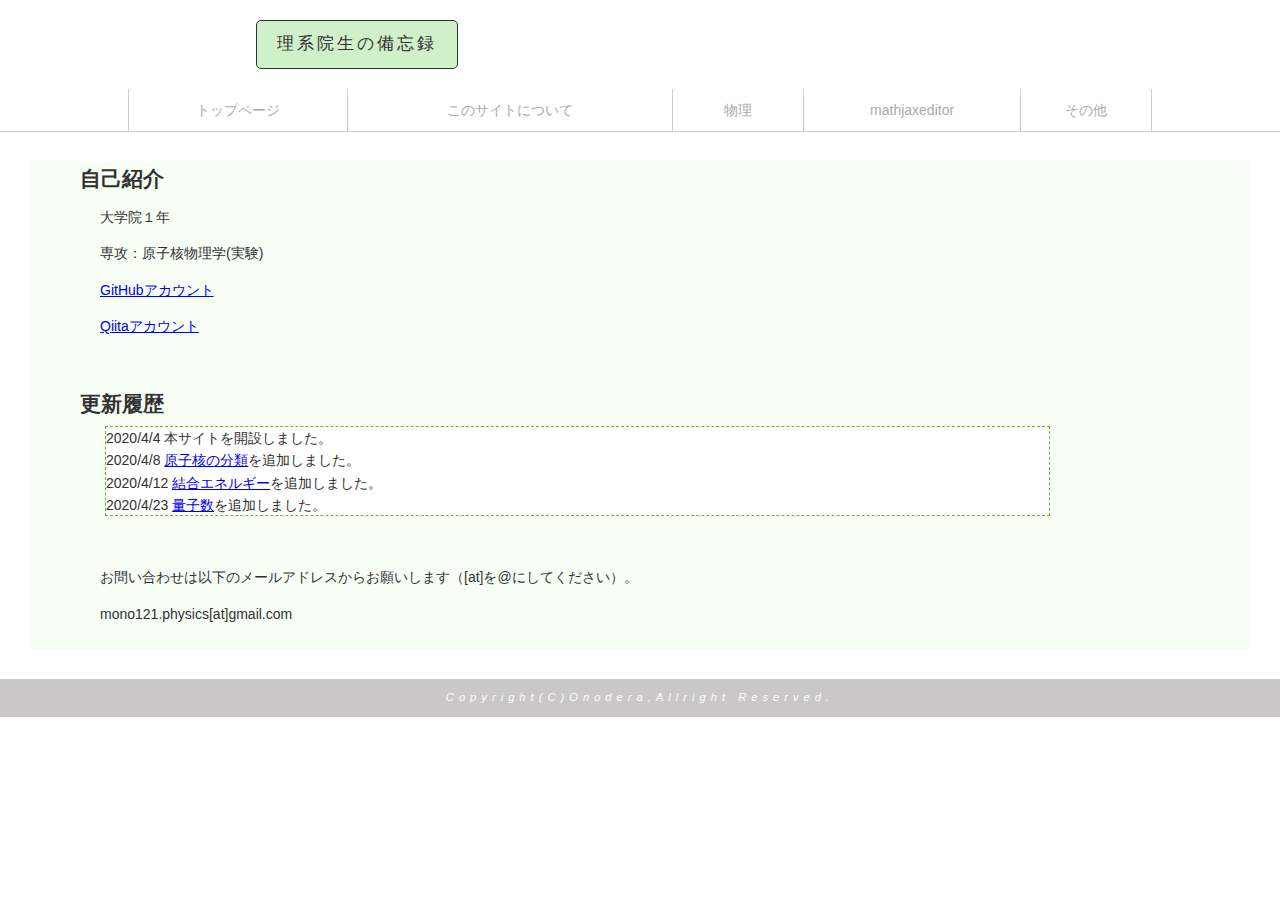
<file: index.html>
<!doctype html>
<html lang="ja">
<head>
<meta charset="UTF-8">
<title>理系院生の備忘録</title>
<link href="css/index.css" rel="stylesheet" type="text/css">
</head>

<body>
  <header>
    <a href="index.html"><h1>理系院生の備忘録</h1></a>
  </header>

  <nav>
    <ul>
      <li ><a href="index.html">トップページ</a></li>
      <li class=”current”><a href="about.html">このサイトについて</a></li>
      <li><a href="physics.html">物理</a></li>
      <li><a href="matheditor/matheditor.html">mathjaxeditor</a></li>
      <li><a href="other.html">その他</a></li>
    </ul>
  </nav>

  <div class=main>
    <h2>自己紹介</h2>
    <p>大学院１年</p>
    <p>専攻：原子核物理学(実験)</p>
    <p><a href="https://github.com/mono121" >GitHubアカウント</a></p>
    <p><a href="https://qiita.com/m0n0" >Qiitaアカウント</a></p>
    <h2 class=history>更新履歴</h2>
    <p class="infobox">
    2020/4/4 本サイトを開設しました。<br>
    2020/4/8 <a href="images/gensikaku.pdf" >原子核の分類</a>を追加しました。<br>
    2020/4/12 <a href="images/mass.pdf" >結合エネルギー</a>を追加しました。<br>
    2020/4/23 <a href="images/ryoushisu.pdf" >量子数</a>を追加しました。<br>
    2020/10/27 その他のページに<a href="other.html" >モジュールのマニュアル</a>を追加しました。
<!--  <a href="images/gauge.pdf" target="_blank">PDFファイルはこちら</a> --> 
    </p>
    <p>お問い合わせは以下のメールアドレスからお願いします（[at]を@にしてください）。</p>
    <p>mono121.physics[at]gmail.com</p>
  </div>

  <footer>
    <address>Copyright(C)Onodera,Allright Reserved.</address>
  </footer>
</body>
</html>
</file>
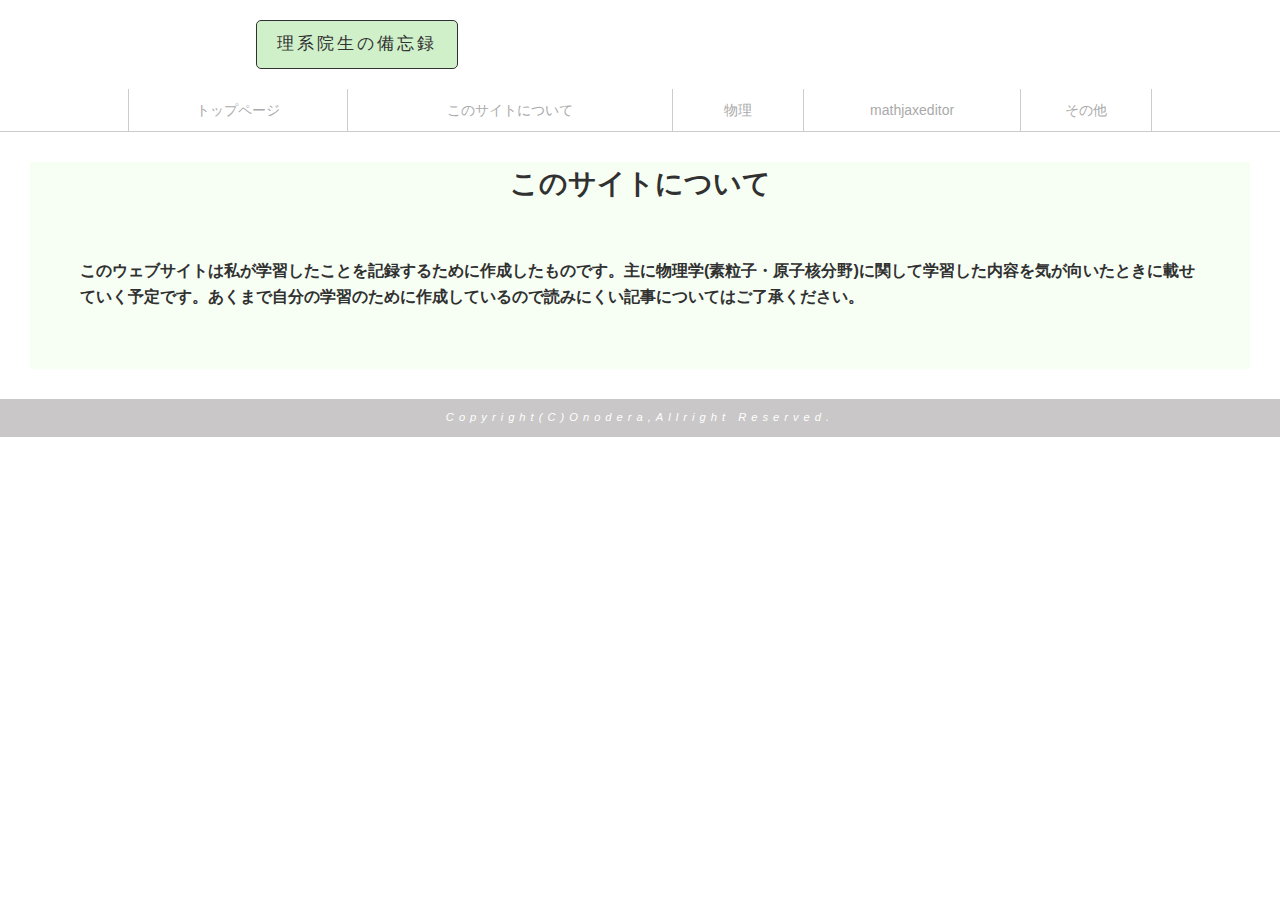
<file: about.html>
<!doctype html>
<html lang="ja">
<head>
<meta charset="UTF-8">
<title>院生日記</title>
<link href="css/about.css" rel="stylesheet" type="text/css">
</head>

<body>
    <header>
        <a href="index.html"><h1>理系院生の備忘録</h1></a>        
    </header>

<nav>
  <ul>
    <li ><a href="index.html">トップページ</a></li>
    <li class=”current”><a href="about.html">このサイトについて</a></li>
    <li><a href="physics.html">物理</a></li>
    <li><a href="matheditor/matheditor.html">mathjaxeditor</a></li>
    <li><a href="other.html">その他</a></li>
  </ul>
</nav>

<div class=main>
      <h1>このサイトについて</h1>
      <h3>
          このウェブサイトは私が学習したことを記録するために作成したものです。主に物理学(素粒子・原子核分野)に関して学習した内容を気が向いたときに載せていく予定です。あくまで自分の学習のために作成しているので読みにくい記事についてはご了承ください。
      </h3>
</div>



<footer>
<address>Copyright(C)Onodera,Allright Reserved.</address>
</footer>
</body>
</html>
</file>
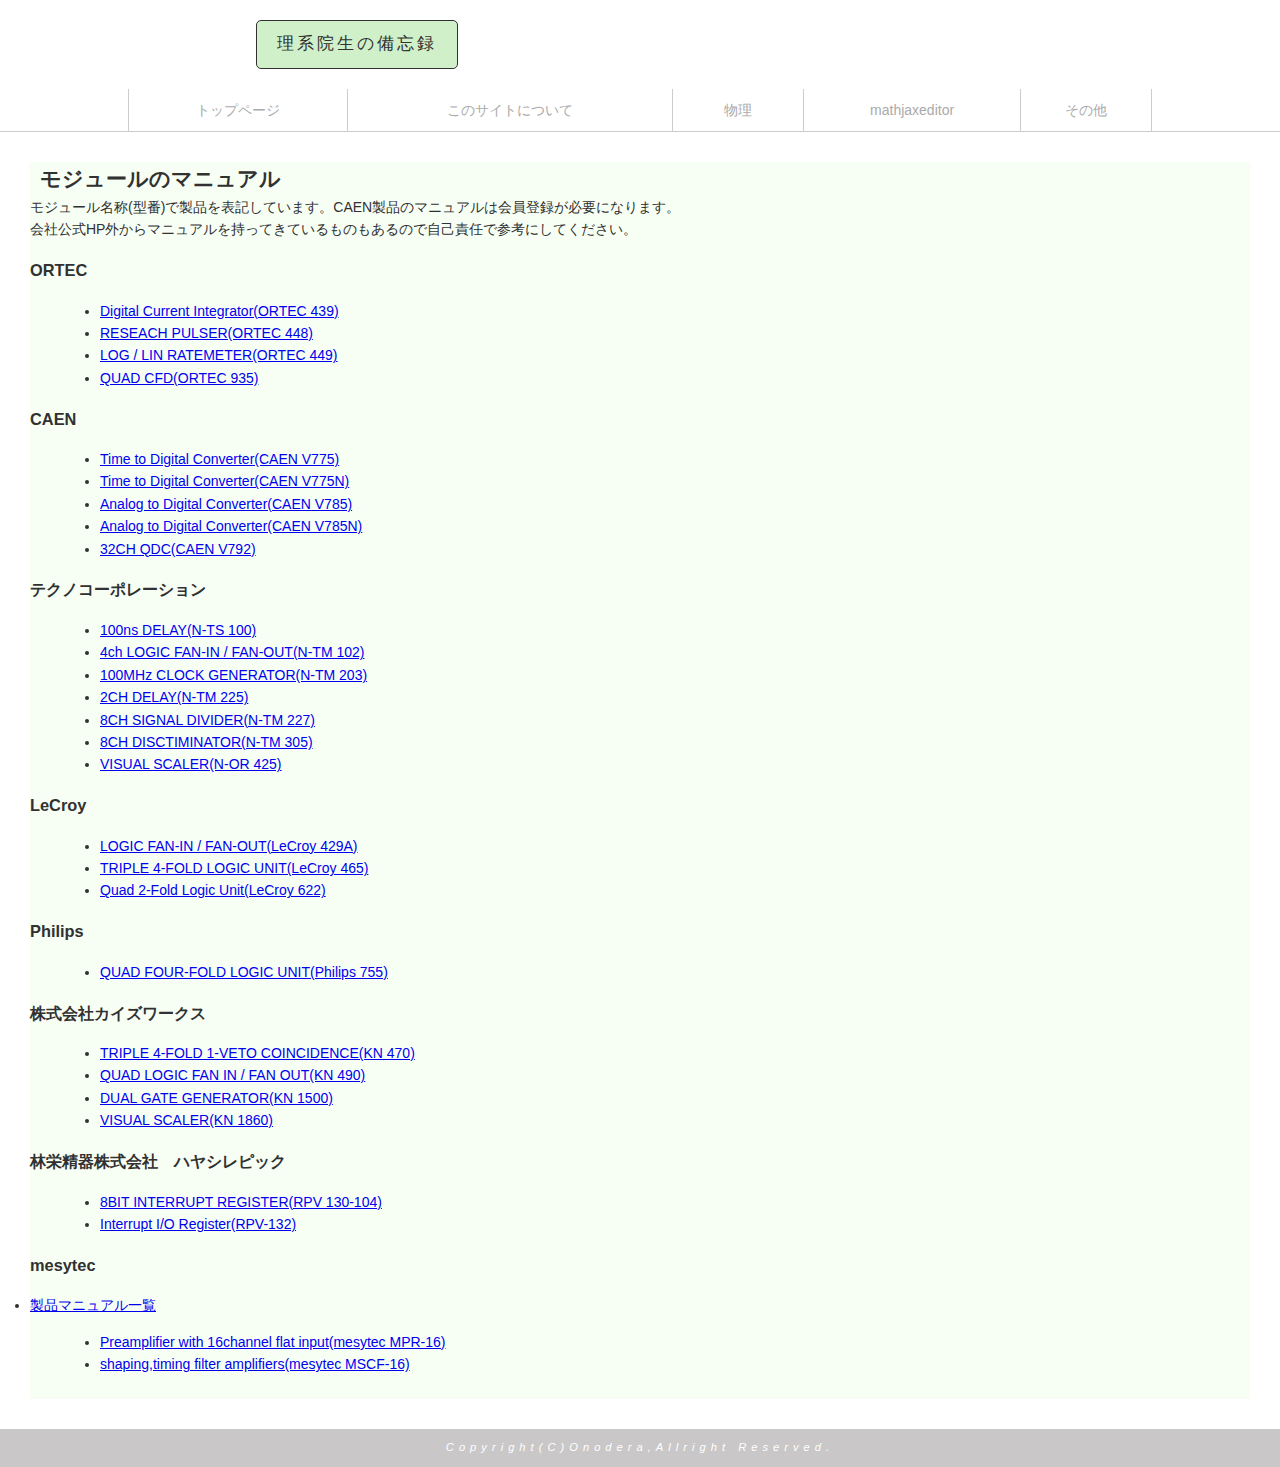
<file: other.html>
<!doctype html>
<html lang="ja">
<head>
<meta charset="UTF-8">
<title>院生日記</title>
<link href="css/physics.css" rel="stylesheet" type="text/css">
</head>

<body>
    <header>
        <a href="index.html"><h1>理系院生の備忘録</h1></a>        
    </header>

<nav>
  <ul>
    <li ><a href="index.html">トップページ</a></li>
    <li class=”current”><a href="about.html">このサイトについて</a></li>
    <li><a href="physics.html">物理</a></li>
    <li><a href="matheditor/matheditor.html">mathjaxeditor</a></li>
    <li><a href="other.html">その他</a></li>
  </ul>
</nav>

<div class=main>
    <h2>モジュールのマニュアル</h2>
    モジュール名称(型番)で製品を表記しています。CAEN製品のマニュアルは会員登録が必要になります。<br>
    会社公式HP外からマニュアルを持ってきているものもあるので自己責任で参考にしてください。
    <h3>ORTEC</h3>
    <ul>
        <li><a href="https://www.ortec-online.com/-/media/ametekortec/brochures/439.pdf?dmc=1&la=en&revision=cd10a131-f540-4129-bab1-d63cf994e66b" target="_blank">Digital Current Integrator(ORTEC 439)</a></li>
        <li><a href="https://groups.nscl.msu.edu/nscl_library/manuals/eggortec/448.pdf" target="_blank">RESEACH PULSER(ORTEC 448)</a></li>
        <li><a href="https://www.ortec-online.com/-/media/ametekortec/manuals/449-mnl.pdf?dmc=1&la=en&revision=f53bd923-ffd6-4ea1-8f7a-5e81f9b2655d" target="_blank">LOG / LIN RATEMETER(ORTEC 449)</a></li>
        <li><a href="https://www.ortec-online.com/-/media/ametekortec/manuals/935-mnl.pdf?dmc=1&la=en" target="_blank">QUAD CFD(ORTEC 935)</a></li>
    </ul>
    <h3>CAEN</h3>
    <ul>
        <li><a href="https://www.caen.it/products/v775/" target="_blank">Time to Digital Converter(CAEN V775)</a></li>
        <li><a href="https://www.caen.it/products/v775n/" target="_blank">Time to Digital Converter(CAEN V775N)</a></li>
        <li><a href="https://www.caen.it/products/v785/" target="_blank">Analog to Digital Converter(CAEN V785)</a></li>
        <li><a href="https://www.caen.it/products/v785n/" target="_blank">Analog to Digital Converter(CAEN V785N)</a></li>
        <li><a href="https://www.caen.it/products/v792/" target="_blank">32CH QDC(CAEN V792)</a></li>
    </ul>
    <h3>テクノコーポレーション</h3>
    <ul>
        <li><a href="http://www.tcnland.co.jp/wp/wp-content/uploads/2016/08/NTS100%E5%8F%96%E6%89%B1%E8%AA%AC%E6%98%8E%E6%9B%B8.pdf" target="_blank">100ns DELAY(N-TS 100)</a></li>
        <li><a href="http://www.tcnland.co.jp/wp/wp-content/uploads/2016/08/NTM102%E5%8F%96%E6%89%B1%E8%AA%AC%E6%98%8E%E6%9B%B8.pdf" target="_blank">4ch LOGIC FAN-IN / FAN-OUT(N-TM 102)</a></li>
        <li><a href="http://www.tcnland.co.jp/wp/wp-content/uploads/2015/11/NTM203%E5%8F%96%E6%89%B1%E8%AA%AC%E6%98%8E%E6%9B%B8.pdf" target="_blank">100MHz CLOCK GENERATOR(N-TM 203)</a></li>
        <li><a href="http://www.tcnland.co.jp/wp/wp-content/uploads/2016/08/NTM225a%E5%8F%96%E6%89%B1%E8%AA%AC%E6%98%8E%E6%9B%B81.pdf" target="_blank">2CH DELAY(N-TM 225)</a></li>
        <li><a href="http://www.tcnland.co.jp/wp/wp-content/uploads/2016/08/NTM227%E5%8F%96%E6%89%B1%E8%AA%AC%E6%98%8E%E6%9B%B8.pdf" target="_blank">8CH SIGNAL DIVIDER(N-TM 227)</a></li>
        <li><a href="http://www.tcnland.co.jp/wp/wp-content/uploads/2016/08/NTM305%E5%8F%96%E6%89%B1%E8%AA%AC%E6%98%8E%E6%9B%B8.pdf" target="_blank">8CH DISCTIMINATOR(N-TM 305)</a></li>
        <li><a href="http://www.tcnland.co.jp/wp/wp-content/uploads/2015/12/NOR426%E5%8F%96%E6%89%B1%E8%AA%AC%E6%98%8E%E6%9B%B8.pdf" target="_blank">VISUAL SCALER(N-OR 425)</a></li>
    </ul>
    <h3>LeCroy</h3>
    <ul>
        <li><a href="https://groups.nscl.msu.edu/nscl_library/manuals/lecroy/429a.pdf" target="_blank">LOGIC FAN-IN / FAN-OUT(LeCroy 429A)</a></li>
        <li><a href="https://siliconpr0n.org/media/camac/CAMAC3/465-spec.htm" target="_blank">TRIPLE 4-FOLD LOGIC UNIT(LeCroy 465)</a></li>
        <li><a href="https://wiki.gsi.de/foswiki/pub/Personalpages/5InnaPysmenetska/622_Quad-Logic_LeCroy_koinz.pdf" target="_blank">Quad 2-Fold Logic Unit(LeCroy 622)</a></li>
    </ul>
    <h3>Philips</h3>
    <ul>
        <li><a href="http://www.phillipsscientific.com/pdf/755ds.pdf" target="_blank">QUAD FOUR-FOLD LOGIC UNIT(Philips 755)</a></li>
    </ul>
    <h3>株式会社カイズワークス</h3>
    <ul>
        <li><a href="http://www.kaizuworks.co.jp/NEWPDF/KN470.pdf" target="_blank">TRIPLE 4-FOLD 1-VETO COINCIDENCE(KN 470)</a></li>
        <li><a href="http://www.kaizuworks.co.jp/490-1a.htm" target="_blank">QUAD LOGIC FAN IN / FAN OUT(KN 490)</a></li>
        <li><a href="http://www.kaizuworks.co.jp/NEWPDF/KN1500.pdf" target="_blank">DUAL GATE GENERATOR(KN 1500)</a></li>
        <li><a href="http://www.kaizuworks.co.jp/NEWPDF/KN1860.pdf" target="_blank">VISUAL SCALER(KN 1860)</a></li>
    </ul>
    <h3>林栄精器株式会社　ハヤシレピック</h3>
    <ul>
        <li><a href="http://www-linac.kek.jp/cont/trigger/doc/repic-rpv-130.pdf" target="_blank">8BIT INTERRUPT REGISTER(RPV 130-104)</a></li>
        <li><a href="https://www.h-repic.co.jp/pdf/VME_RPV132.pdf" target="_blank">Interrupt I/O Register(RPV-132)</a></li>
    </ul>
    <h3>mesytec</h3>
    <li><a href="https://www.mesytec.com/downloads.html" target="_blank">製品マニュアル一覧</a></li>
    <ul>
        <li><a href="https://www.mesytec.com/products/datasheets/MPR-16.pdf" target="_blank">Preamplifier with 16channel flat input(mesytec MPR-16)</a></li>
        <li><a href="https://www.mesytec.com/products/datasheets/MSCF16-F-C.pdf" target="_blank">shaping,timing filter amplifiers(mesytec MSCF-16)</a></li>
    </ul>
</div>



<footer>
<address>Copyright(C)Onodera,Allright Reserved.</address>
</footer>
</body>
</html>
</file>
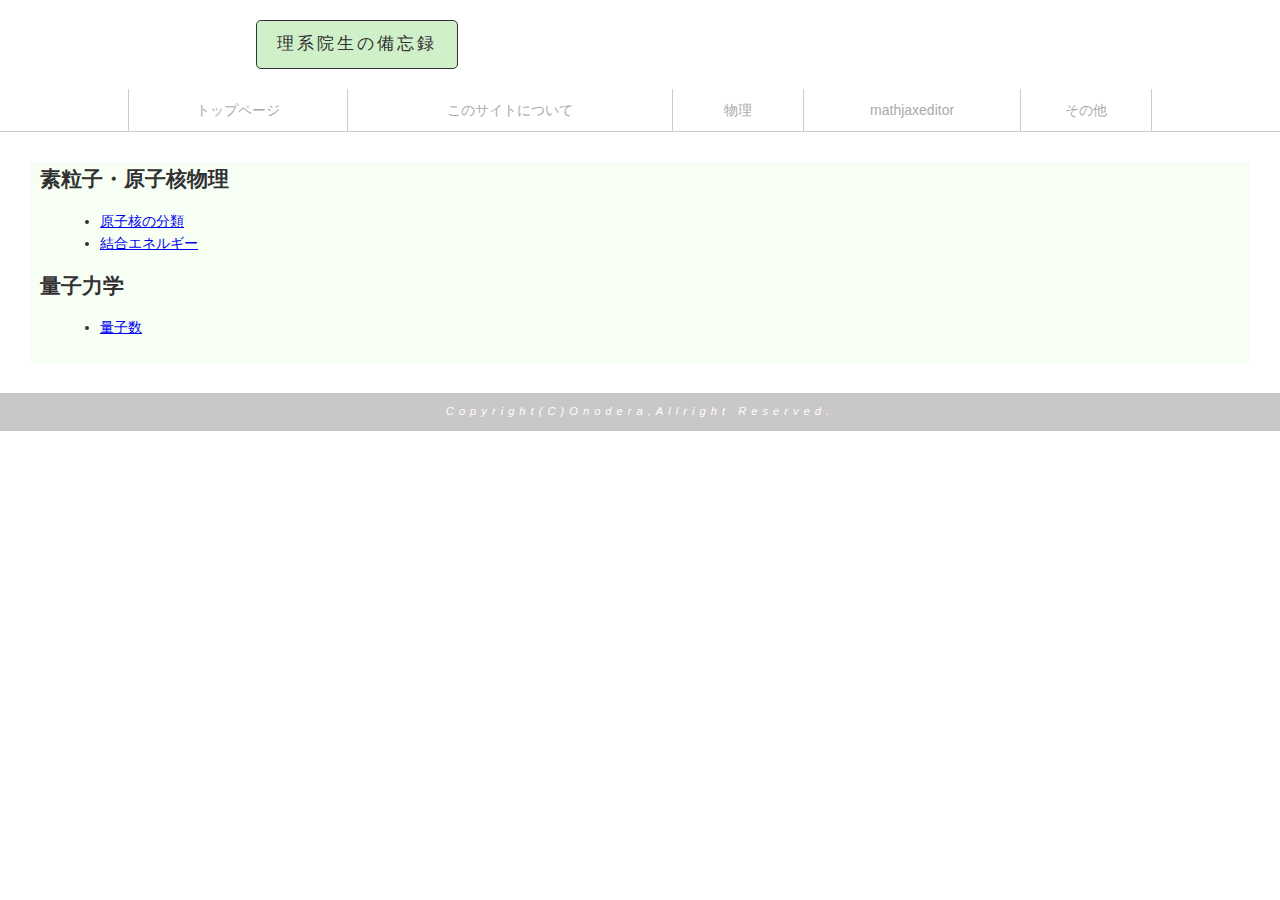
<file: physics.html>
<!doctype html>
<html lang="ja">
<head>
<meta charset="UTF-8">
<title>院生日記</title>
<link href="css/physics.css" rel="stylesheet" type="text/css">
</head>

<body>
    <header>
        <a href="index.html"><h1>理系院生の備忘録</h1></a>        
    </header>

<nav>
  <ul>
    <li ><a href="index.html">トップページ</a></li>
    <li class=”current”><a href="about.html">このサイトについて</a></li>
    <li><a href="physics.html">物理</a></li>
    <li><a href="matheditor/matheditor.html">mathjaxeditor</a></li>
    <li><a href="other.html">その他</a></li>
  </ul>
</nav>

<div class=main>
  <h2>素粒子・原子核物理</h2>
  <ul>
    <li><a href="images/gensikaku.pdf" target="_blank">原子核の分類</a></li>
    <li><a href="images/mass.pdf" target="_blank">結合エネルギー</a></li>
  </ul>

  <h2>量子力学</h2>
  <ul>
    <li><a href="images/ryoushisu.pdf" target="_blank">量子数</a></li>
  </ul>
</div>



<footer>
<address>Copyright(C)Onodera,Allright Reserved.</address>
</footer>
</body>
</html>
</file>
<file: css/index.css>
@charset "utf-8";
/* CSS Document */

body{
font: 14px/1.6 "Hiragino Kaku Gothic Pro",Osaka,"メイリオ","ＭＳ Ｐゴシック","MS PGothic",Verdana,Arial,sans-serif;
margin:0;
color:#313131;
}

img{
outline:none;
border-style:none;
}

/*****HEADER*****/
header{
    display: block;
    width:60%;
    margin-left: 20%;
    overflow: hidden;
}

header h1{
    font-size:120%;
    color:#313131;
    padding-top: 10px;
    padding-bottom: 10px;
    margin-top: 20px;
    margin-bottom: 20px;
    padding-left: 20px;
    padding-right: 20px;
    border:1px solid #313131;
    border-radius: 5px;
    letter-spacing: 3px;
    font-weight:400;
    float: left;
    background-color: rgb(208, 240, 202);
}
 
/*****NAV*****/
nav{
    border-bottom: 1px solid #ccc;
    }
    nav ul{
    display: table;
    margin: 0 auto;
    padding: 0;
    width: 80%;
    text-align: center;
    }
    nav ul li{
    display: table-cell;
    min-width: 50px;
    border-right: 1px solid #ccc;
    }
    nav ul li:first-child{
    border-left: 1px solid #ccc;
    }
    nav ul li a{
    display: block;
    width: 100%;
    padding: 10px 0;
    text-decoration: none;
    color: #aaa;
    }
    nav ul li a:hover{
    background-color:rgb(225, 253, 214);
    }
    nav ul .current a{
    border-bottom: 5px solid #00B0F0;
    color: #00B0F0;
    }

/*****MAIN*****/
.main {
    padding-bottom: 10px;
    background-color: rgb(247, 255, 245);
    margin: 30px;
    }

.main p{
    margin-top: 10px;
    margin-left: 70px;
}

.main h2{
    margin-top: 0px;
    margin-left: 50px;
    margin-bottom: 0px;
}

.main .history{
    margin-top: 50px;
    margin-bottom: 5px;
}

p.infobox {
    margin: 50px;
    margin-left: 75px;
    margin-right: 200px;
    margin-top: 0px;
    height: 6.3em;     /* 高さを制限(※) */
    overflow: scroll;  /* スクロールバーを表示(※) */
    border: rgb(103, 184, 37) 1px dashed;    /* 枠線を追加 */
    background-color: #ffffff; /* 背景色を追加 */
    }

footer{
    font-size: 80%;
    width: 100%;
    text-align: center;
    padding-top: 10px;
    padding-bottom: 10px;
    background-color: #c9c7c7;
}
footer address{
    color: #fff;
    letter-spacing: 5px;
}
</file>
<file: css/about.css>
@charset "utf-8";
/* CSS Document */

body{
font: 14px/1.6 "Hiragino Kaku Gothic Pro",Osaka,"メイリオ","ＭＳ Ｐゴシック","MS PGothic",Verdana,Arial,sans-serif;
margin:0;
color:#313131;
}

img{
outline:none;
border-style:none;
}

/*****HEADER*****/
header{
    display: block;
    width:60%;
    margin-left: 20%;
    overflow: hidden;
}

header h1{
    font-size:120%;
    color:#313131;
    padding-top: 10px;
    padding-bottom: 10px;
    margin-top: 20px;
    margin-bottom: 20px;
    padding-left: 20px;
    padding-right: 20px;
    border:1px solid #313131;
    border-radius: 5px;
    letter-spacing: 3px;
    font-weight:400;
    float: left;
    background-color: rgb(208, 240, 202);
}
 
/*****NAV*****/
nav{
    border-bottom: 1px solid #ccc;
    }
    nav ul{
    display: table;
    margin: 0 auto;
    padding: 0;
    width: 80%;
    text-align: center;
    }
    nav ul li{
    display: table-cell;
    min-width: 50px;
    border-right: 1px solid #ccc;
    }
    nav ul li:first-child{
    border-left: 1px solid #ccc;
    }
    nav ul li a{
    display: block;
    width: 100%;
    padding: 10px 0;
    text-decoration: none;
    color: #aaa;
    }
    nav ul li a:hover{
    background-color:rgb(225, 253, 214);
    }
    nav ul .current a{
    border-bottom: 5px solid #00B0F0;
    color: #00B0F0;
    }

/*****MAIN*****/
.main {
    text-align: center;
    padding-bottom: 10px;
    background-color: rgb(247, 255, 245);
    margin: 30px;
    }

.main h3{
    margin: 50px;
    text-align: left;
}

.main p{
    margin-top: 10px;
    margin-left: 50px;
}

.main h2{
    margin-top: 0px;
    margin-left: 50px;
    margin-bottom: 0px;
}

footer{
    font-size: 80%;
    width: 100%;
    text-align: center;
    padding-top: 10px;
    padding-bottom: 10px;
    background-color: #c9c7c7;
}
footer address{
    color: #fff;
    letter-spacing: 5px;
}
</file>
<file: css/physics.css>
@charset "utf-8";
/* CSS Document */

body{
font: 14px/1.6 "Hiragino Kaku Gothic Pro",Osaka,"メイリオ","ＭＳ Ｐゴシック","MS PGothic",Verdana,Arial,sans-serif;
margin:0;
color:#313131;
}

img{
outline:none;
border-style:none;
}

/*****HEADER*****/
header{
    display: block;
    width:60%;
    margin-left: 20%;
    overflow: hidden;
}

header h1{
    font-size:120%;
    color:#313131;
    padding-top: 10px;
    padding-bottom: 10px;
    margin-top: 20px;
    margin-bottom: 20px;
    padding-left: 20px;
    padding-right: 20px;
    border:1px solid #313131;
    border-radius: 5px;
    letter-spacing: 3px;
    font-weight:400;
    float: left;
    background-color: rgb(208, 240, 202);
}
 
/*****NAV*****/
nav{
    border-bottom: 1px solid #ccc;
    }
    nav ul{
    display: table;
    margin: 0 auto;
    padding: 0;
    width: 80%;
    text-align: center;
    }
    nav ul li{
    display: table-cell;
    min-width: 50px;
    border-right: 1px solid #ccc;
    }
    nav ul li:first-child{
    border-left: 1px solid #ccc;
    }
    nav ul li a{
    display: block;
    width: 100%;
    padding: 10px 0;
    text-decoration: none;
    color: #aaa;
    }
    nav ul li a:hover{
    background-color:rgb(225, 253, 214);
    }
    nav ul .current a{
    border-bottom: 5px solid #00B0F0;
    color: #00B0F0;
    }

/*****MAIN*****/
.main {
    padding-bottom: 10px;
    background-color: rgb(247, 255, 245);
    margin: 30px;
    }

.main p{
    margin-top: 10px;
    margin-left: 50px;
}

.main h2{
    margin-left: 10px;
    margin-top: 0px;
    margin-bottom: 0px;
}

.main ul{
    margin-left: 30px;
}

footer{
    font-size: 80%;
    width: 100%;
    text-align: center;
    padding-top: 10px;
    padding-bottom: 10px;
    background-color: #c9c7c7;
}
footer address{
    color: #fff;
    letter-spacing: 5px;
}
</file>
